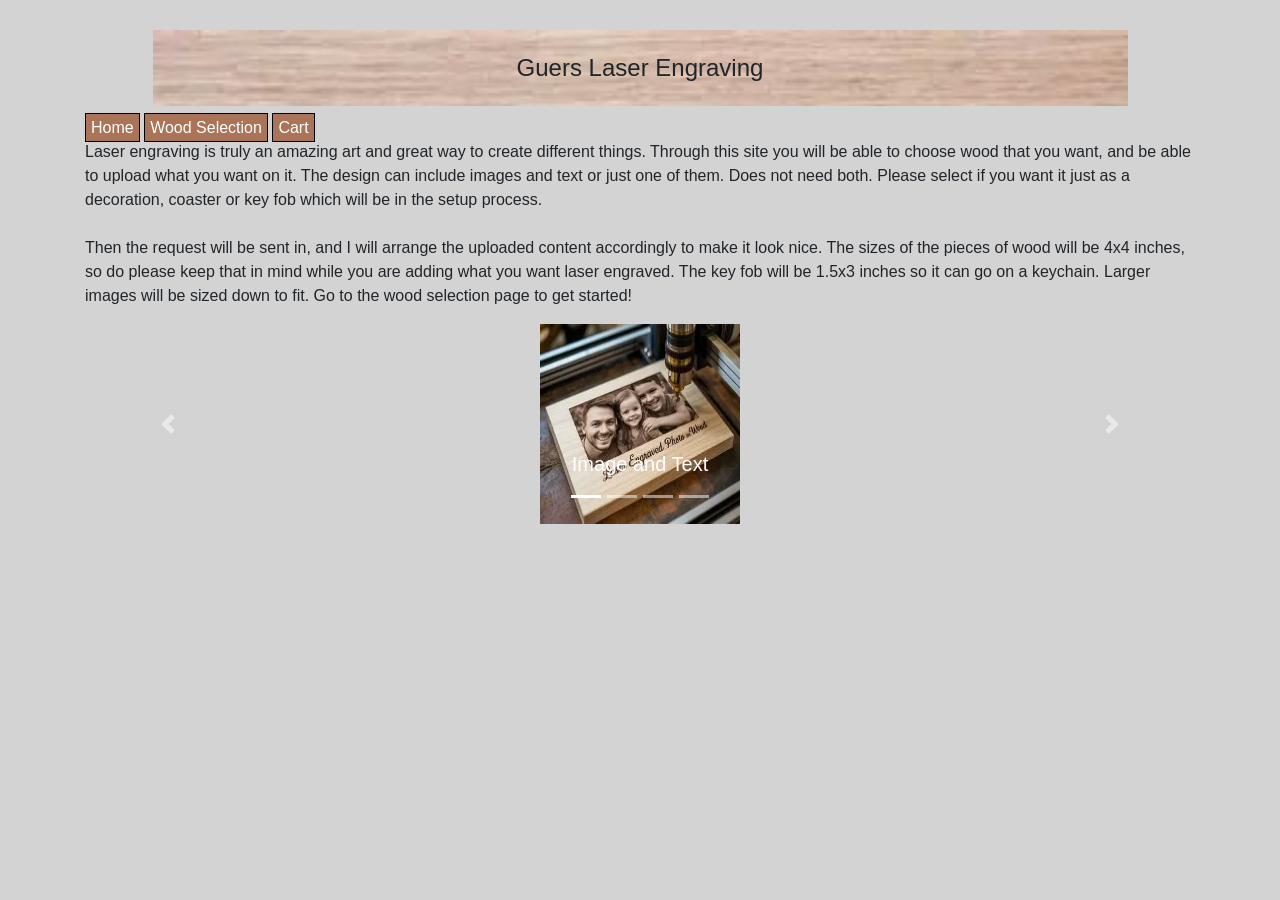
<file: index.html>
<!doctype html>
<html>
<head>
<meta charset="utf-8">
<meta http-equiv="X-UA-Compatible" content="IE=edge">
<meta name="viewport" content="width=device-width, initial-scale=1.0">
<title>Laser Engraving</title>
<link href="style.css" rel="stylesheet" type="text/css">
<link href="css/bootstrap-4.4.1.css" rel="stylesheet" type="text/css">
</head>
<body class="background">
<div class="container">
	<header>Guers Laser Engraving</header>
	<nav>
		<a class="button" href="index.html">Home</a>
		<a class="button" href="woodselection.html">Wood Selection</a>
		<a class="button" href="cart.html">Cart</a>
	</nav>
  <p>Laser engraving is truly an amazing art and great way to create different things. Through this site you will be able to choose wood that you want, and be able to upload what you want on it. The design can include images and text or just one of them. Does not need both. Please select if you want it just as a decoration, coaster or key fob which will be in the setup process. <br/><br/>
		 Then the request will be sent in, and I will arrange the uploaded content accordingly to make it look nice. The sizes of the pieces of wood will be 4x4 inches, so do please keep that in mind while you are adding what you want laser engraved. The key fob will be 1.5x3 inches so it can go on a keychain. Larger images will be sized down to fit. Go to the wood selection page to get started!
  </p>
  <div id="carouselExampleIndicators1" class="carousel slide" data-ride="carousel" style="background-color: #D3D3D3">
	  <ol class="carousel-indicators">
	    <li data-target="#carouselExampleIndicators1" data-slide-to="0" class="active"></li>
	    <li data-target="#carouselExampleIndicators1" data-slide-to="1"></li>
	    <li data-target="#carouselExampleIndicators1" data-slide-to="2"></li>
		<li data-target="#carouselExampleIndicators1" data-slide-to="3"></li>  
    </ol>
	  <div class="carousel-inner" role="listbox">
	    <div class="carousel-item active"> <img class="d-block mx-auto" src="images/Example1.jpg" alt="First slide">
	      <div class="carousel-caption">
	        <h5>Image and Text</h5>
          </div>
        </div>
	    <div class="carousel-item"> <img class="d-block mx-auto" src="images/Example2.jpg" alt="Second slide">
	      <div class="carousel-caption">
	        <h5>Just Image</h5>
          </div>
        </div>
	    <div class="carousel-item"> <img class="d-block mx-auto" src="images/Key-Fob1.jpg" alt="Third slide">
	      <div class="carousel-caption">
	        <h5>Key Fob/Just Text</h5>
          </div>
        </div>
		<div class="carousel-item"> <img class="d-block mx-auto" src="images/Coaster.jpg" alt="Fourth slide">
	      <div class="carousel-caption">
			  <h5>Coasters/Just Images</h5>
          </div>
        </div>
    </div>
	  <a class="carousel-control-prev" href="#carouselExampleIndicators1" role="button" data-slide="prev"> <span class="carousel-control-prev-icon" aria-hidden="true"></span> <span class="sr-only">Previous</span> </a> <a class="carousel-control-next" href="#carouselExampleIndicators1" role="button" data-slide="next"> <span class="carousel-control-next-icon" aria-hidden="true"></span> <span class="sr-only">Next</span> </a> </div>
</div>
<script src="js/jquery-3.4.1.min.js"></script>
<script src="js/popper.min.js"></script>
<script src="js/bootstrap-4.4.1.js"></script>
</body>

</html>
</file>
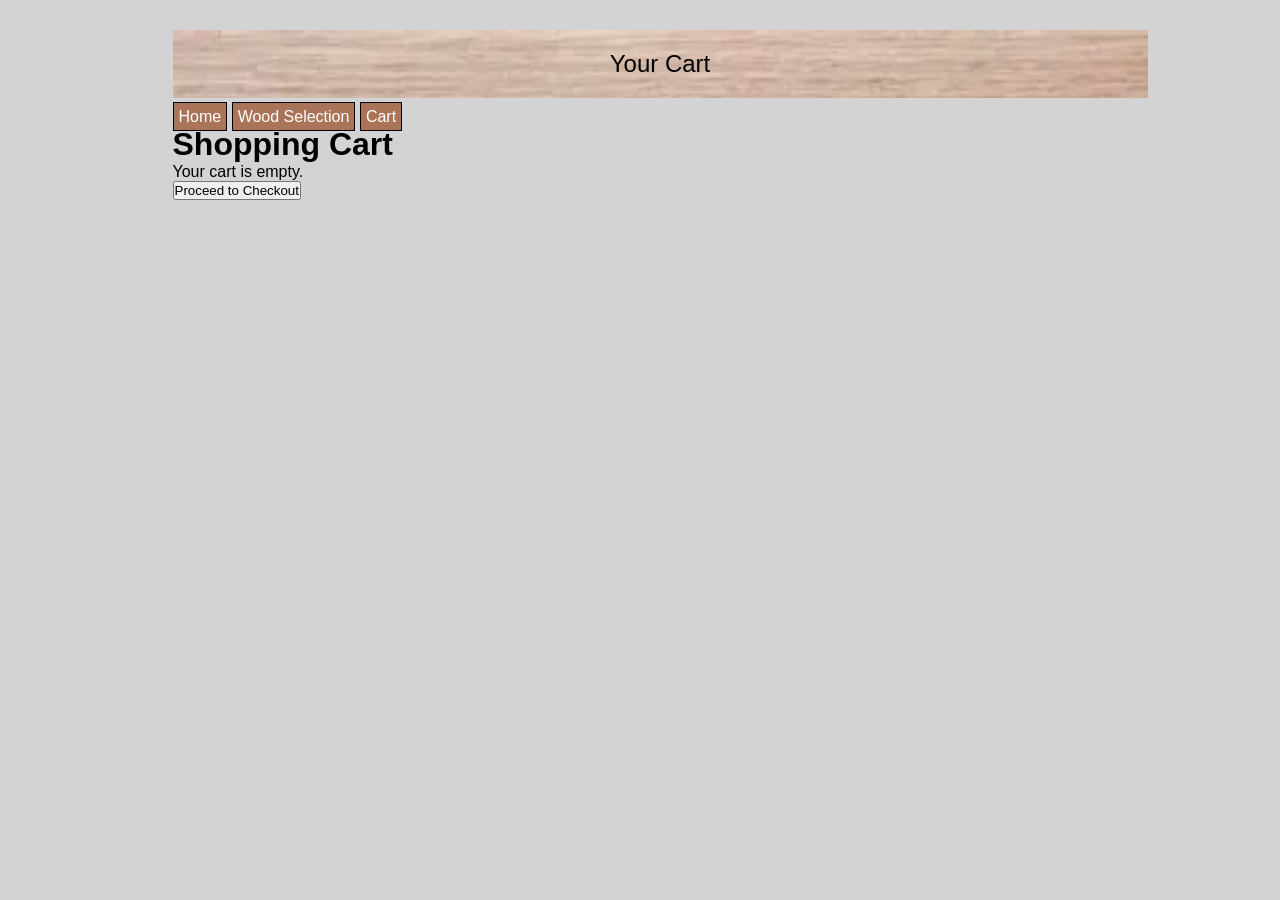
<file: cart.html>
<!doctype html>
<html>
<head>
<meta charset="utf-8">
<title>Cart</title>
	<link href="style.css" rel="stylesheet" type="text/css">
</head>

<body class="background">
<div class="container">
    <header>Your Cart</header>

    <nav>
       <a class="button" href="index.html">Home</a>
		<a class="button" href="woodselection.html">Wood Selection</a>
		<a class="button" href="cart.html">Cart</a>
    </nav>

    <h1>Shopping Cart</h1>

    <div id="cartItems"></div>

    <div id="cartTotals"></div>

    <button id="checkoutBtn">Proceed to Checkout</button>
</div>

<script src="script.js"></script>
</body>
</html>
</file>
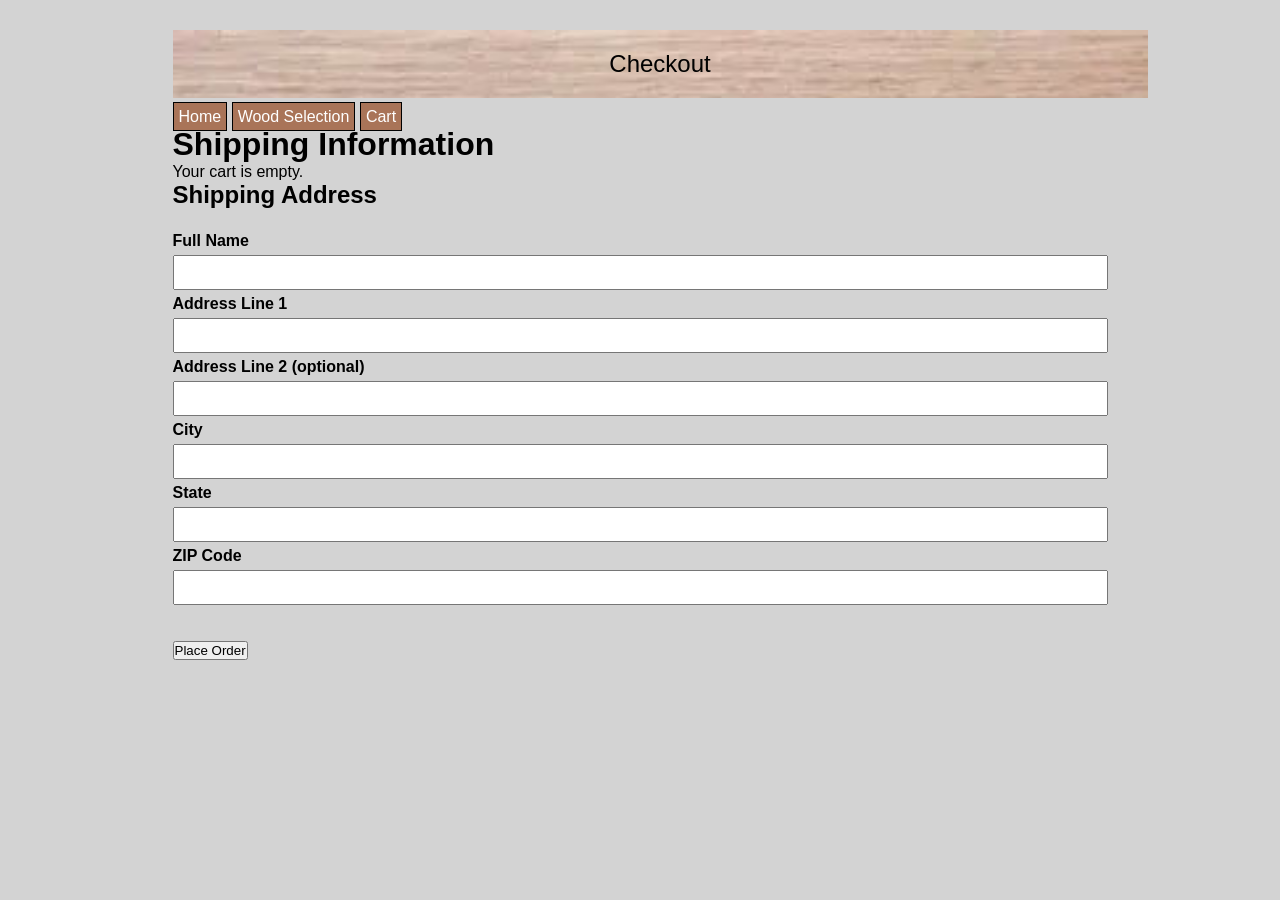
<file: checkout.html>
<!doctype html>
<html>
<head>
<meta charset="utf-8">
<title>Checkout</title>
<link href="style.css" rel="stylesheet" type="text/css">
</head>

<body class="background">
<div class="container">

    <header>Checkout</header>

    <nav>
      <a class="button" href="index.html">Home</a>
		<a class="button" href="woodselection.html">Wood Selection</a>
		<a class="button" href="cart.html">Cart</a>
    </nav>

    <h1>Shipping Information</h1>

    <div id="orderSummary"></div>

    <h2>Shipping Address</h2>
<br>
<form>
    <label for="fullname">Full Name</label>
    <input type="text" id="fullname" name="fullname" required>

    <label for="address1">Address Line 1</label>
    <input type="text" id="address1" name="address1" required>

    <label for="address2">Address Line 2 (optional)</label>
    <input type="text" id="address2" name="address2">

    <label for="city">City</label>
    <input type="text" id="city" name="city" required>

    <label for="state">State</label>
    <input type="text" id="state" name="state" required>

    <label for="zip">ZIP Code</label>
    <input type="text" id="zip" name="zip" required>
</form>
    <br><br>

    <button id="placeOrderBtn">Place Order</button>

</div>

<script src="script.js"></script>
</body>
</html>
</file>
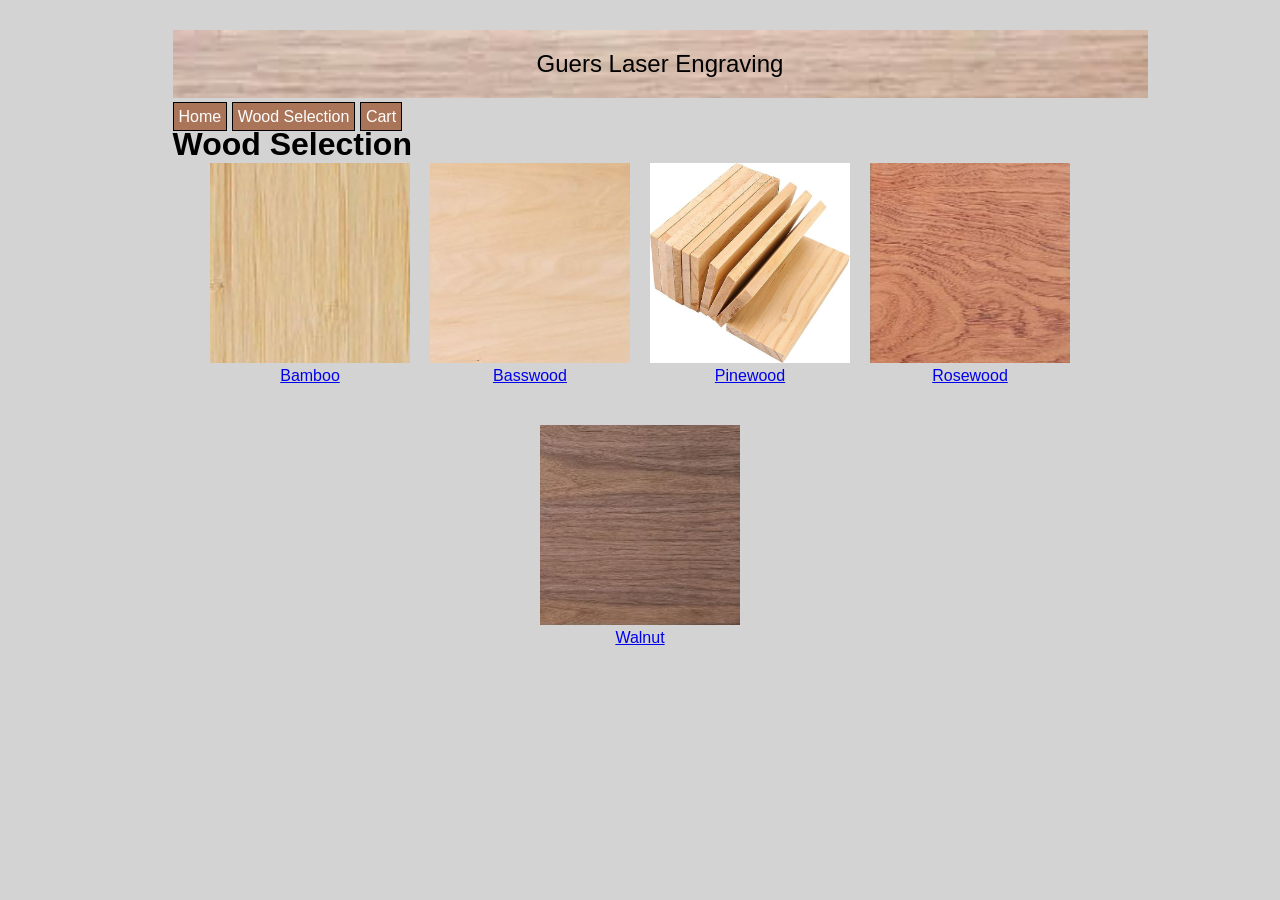
<file: woodselection.html>
<!doctype html>
<html>
<head>
<meta charset="utf-8">
<title>Wood Type</title>
	<link href="style.css" rel="stylesheet" type="text/css">
</head>

<body class="background">
<body class="background">
<div class="container">
		<header>Guers Laser Engraving</header>
	<nav>
		<a class="button" href="index.html">Home</a>
		<a class="button" href="woodselection.html">Wood Selection</a>
		<a class="button" href="cart.html">Cart</a>
	</nav>
	<h1>Wood Selection</h1>
	<div class="woodgrid">
		 <div class="wooditem">
			<img src="images/bamboo.jpg"  alt=""/>
				<p><a href="contentonwood.html?wood=Bamboo">Bamboo</a></p>
		</div>
		<div class="wooditem">
			<img src="images/basswood.jpg"  alt=""/>
				<p><a href="contentonwood.html?wood=Basswood">Basswood</a></p>
		</div>
		<div class="wooditem">
			<img src="images/pinewood.jpg"  alt=""/>
				<p><a href="contentonwood.html?wood=Pinewood">Pinewood</a></p>
		</div>
		<div class="wooditem">
			<img src="images/rosewood.jpg"  alt=""/>
				<p><a href="contentonwood.html?wood=Rosewood">Rosewood</a></p>
		</div>
		<div class="wooditem">
			<img src="images/walnut.jpg"  alt=""/>
				<p><a href="contentonwood.html?wood=Walnut">Walnut</a></p>
		</div>
	</div>
</div>
		</body>
</html>
</file>
<file: style.css>
@charset "utf-8";
* {
    margin: 0;
    padding: 0;
    box-sizing: border-box;
}
.container {
    width: 975px;
    margin: 0 auto;
    padding: 20px;
    font-family: Cambria, sans-serif, serif;
}
header {
    width: 975px;
    padding: 20px;
    margin: 10px auto;
    font-size: x-large;
    text-align: center;
	background-image: url("images/woodgrain.jpg");
	background-size:cover;
}
nav {
    width: 975px;
}

.container img {
    width: 200px;
	height: 200px;
}
.wooditem {
	text-align:center;
	margin-bottom: 20px;
}
.woodgrid{
	display:flex;
	flex-wrap: wrap;
	justify-content: center;
	gap: 20px;
}
form label {
    display: block;
    margin-top: 5px;
    font-weight: bold;
}

form input, form select, form textarea {
    width: 100%;
    padding: 8px;
    margin-top: 5px;
	display: block;
}
.background,body {
	background-color:#D3D3D3;
}
#orderSummary {
	display: block;
}
.button{
    border: 1px solid black;
    color: white;
	padding:5px;
	text-decoration: none;
	background-color: #A97458;
}
.button:hover{
	text-decoration: none;
	color: black;
	background-color: #C19A6B;
}
.button:active{
	background-color: #5C3A21;
	color:white;
}
</file>
